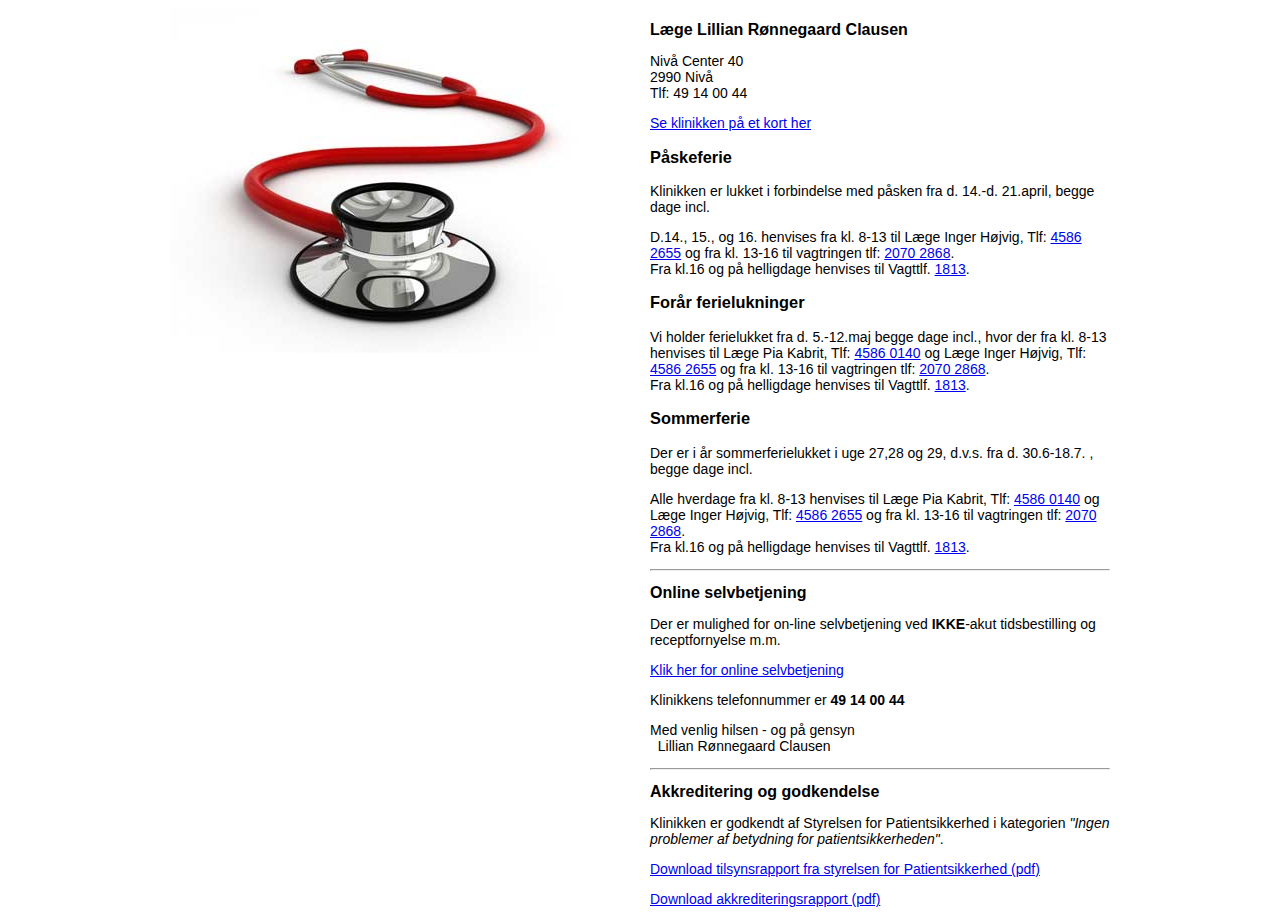
<file: index.html>
<!DOCTYPE html PUBLIC "-//W3C//DTD XHTML 1.0 Strict//EN"
	"http://www.w3.org/TR/xhtml1/DTD/xhtml1-strict.dtd">
<html xmlns="http://www.w3.org/1999/xhtml" xml:lang="da">
<head>

<meta http-equiv="Content-Type" content="text/html; charset=utf-8" />
<!--

-->

<title>Læge Lillian Rønnegaard Clausen</title>

<link rel="stylesheet" type="text/css" href="css/960.css" media="all" />
<link rel="stylesheet" type="text/css" href="css/screen.css" media="all" />

</head>
<body>
<div class="site-containter">
	<div class="container_12">
		<div class="grid_6"><img src="images/stetoscope_fit.jpg" /></div>
		<div class="grid_6 content">
		   
		  <h2>Læge Lillian Rønnegaard Clausen</h2>
		  <p>Nivå Center 40<br />2990 Nivå<br />Tlf: 49 14 00 44</p>
		  <p><a href="kort.html">Se klinikken på et kort her</a></p>

		  <h3>Påskeferie</h3>
		  <p>Klinikken er lukket i forbindelse med påsken fra d. 14.-d. 21.april, begge dage incl. </p>
		  <p>D.14., 15., og 16. henvises fra kl. 8-13 til Læge Inger Højvig, Tlf: <a href="tel:45862655">4586 2655</a> og fra kl. 13-16 til vagtringen tlf: <a href="tel:20702868">2070 2868</a>.<br />
		    Fra kl.16 og på helligdage henvises til Vagttlf. <a href="1813">1813</a>.</p>

		  <h3>Forår ferielukninger</h3>
		  <p>Vi holder ferielukket fra d. 5.-12.maj  begge dage incl., hvor der
 fra kl. 8-13 henvises til Læge Pia Kabrit, Tlf: <a href="tel:45860140">4586 0140</a> og Læge Inger Højvig, Tlf: <a href="tel:45862655">4586 2655</a> 
og fra kl. 13-16 til vagtringen tlf: <a href="tel:20702868">2070 2868</a>.<br />
		    Fra kl.16 og på helligdage henvises til Vagttlf. <a href="1813">1813</a>.</p>

		  <h3>Sommerferie</h3>
		  <p>Der er i år sommerferielukket i uge 27,28 og 29,   d.v.s. fra d. 30.6-18.7. , begge dage incl. </p>
		  <p>Alle hverdage fra kl. 8-13 henvises til Læge Pia Kabrit, Tlf: <a href="tel:45860140">4586 0140</a> og Læge Inger Højvig, Tlf: <a href="tel:45862655">4586 2655</a>
og fra kl. 13-16 til vagtringen tlf: <a href="tel:20702868">2070 2868</a>.<br />
Fra kl.16 og på helligdage henvises til Vagttlf. <a href="1813">1813</a>.</p>


		  
<hr />
<h2>Online selvbetjening</h2>
<p>Der er mulighed for on-line selvbetjening ved
		  <strong>IKKE</strong>-akut tidsbestilling og
		  receptfornyelse m.m. </p>

		  <a
		  href="https://www.besoeglaegen.dk/Login.aspx?ClinicId=001651" title="Online selvbetjening" target="_blank">Klik her for online selvbetjening</a>

<p>Klinikkens telefonnummer er  <strong>49 14 00 44</strong></p>
		  <p>Med venlig hilsen - og på gensyn<br />
&nbsp;&nbsp;Lillian Rønnegaard Clausen</p>

<hr />
<h2>Akkreditering og godkendelse</h2>
<p>Klinikken er godkendt af Styrelsen for Patientsikkerhed i kategorien <em>"Ingen problemer af betydning for patientsikkerheden"</em>.</p>
<p>
<a href="res/Rapport%20fra%20STPS.pdf">Download tilsynsrapport fra styrelsen for Patientsikkerhed (pdf)</a>
</p>
<p><a href="res/IKAS%20Rapport%2028-09-2017.pdf">Download akkrediteringsrapport (pdf)</a></p>
		</div>
	</div>
</div>
</body>
</html>
</file>
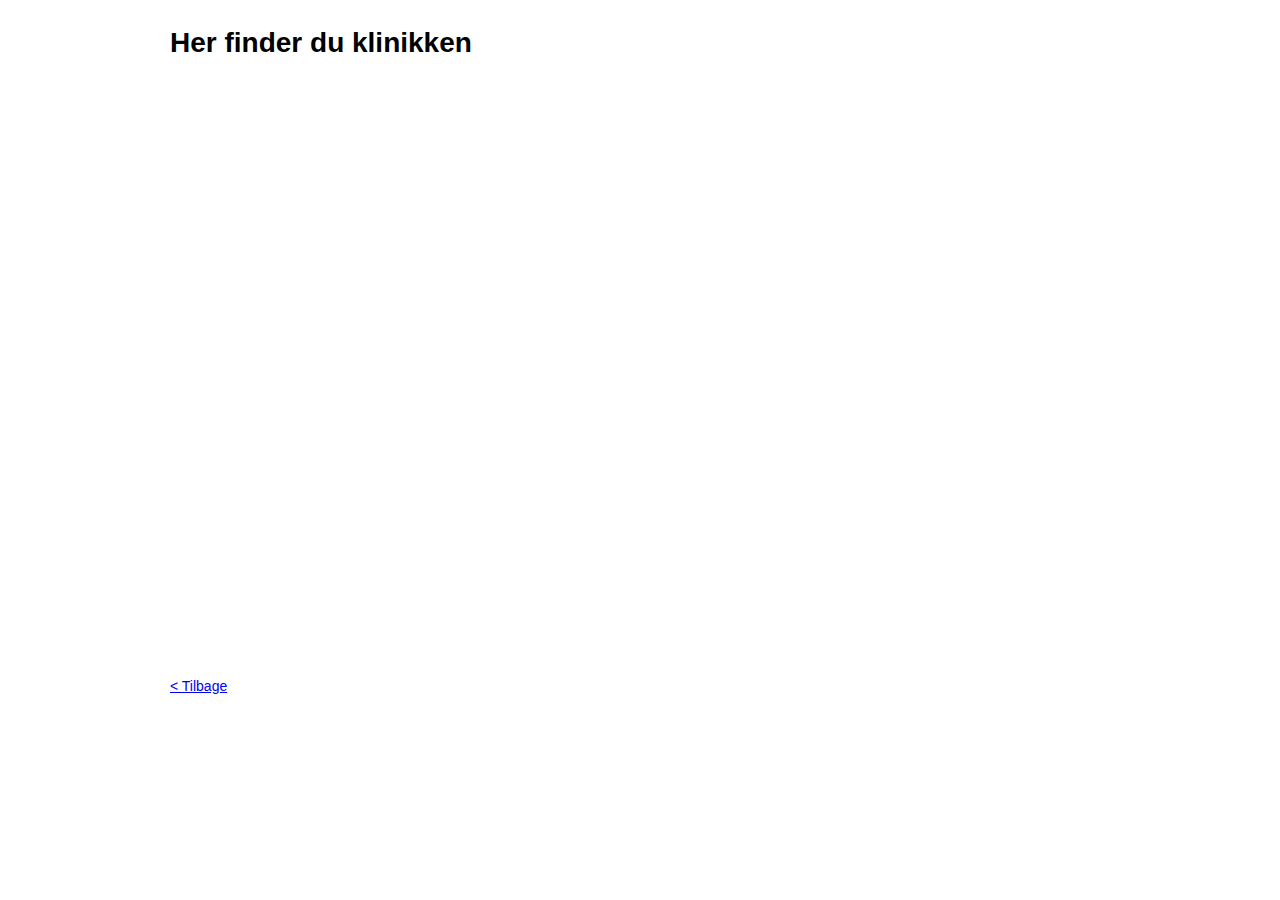
<file: kort.html>
<!DOCTYPE html PUBLIC "-//W3C//DTD XHTML 1.0 Strict//EN"
	"http://www.w3.org/TR/xhtml1/DTD/xhtml1-strict.dtd">
<html xmlns="http://www.w3.org/1999/xhtml" xml:lang="da">
<head>

<meta http-equiv="Content-Type" content="text/html; charset=utf-8" />
<!--

-->

<title>Læge Lillian Rønnegaard Clausen</title>

<link rel="stylesheet" type="text/css" href="css/960.css" media="all" />
<link rel="stylesheet" type="text/css" href="css/screen.css" media="all" />
<script type="text/javascript"
    src="https://maps.google.com/maps/api/js?sensor=false">
</script>

<!--
<script src="https://maps.google.com/maps?file=api&amp;v=2&amp;sensor=false&amp;key=ABQIAAAADxr3YTgSkiQgv9RfGhlCcxRcJnZSgTKrlKnWb6YtJHIEbt17jBQJ8VHSP6ay518VZnjzxZsYvQRepA" type="text/javascript"></script>
-->
</head>
<body>
<div class="site-containter">
	<div class="container_12">
		<div class="grid_12 content">
			<h1>Her finder du klinikken</h1>
			    <div id="map" style="width: 940px; height: 600px"></div>
			    <script type="text/javascript">
			    //<![CDATA[


			    var myLatlng = new google.maps.LatLng(55.935485566823075,12.503854930400848);
				var myOptions = {
					zoom: 15,
					center: myLatlng,
					mapTypeId: google.maps.MapTypeId.ROADMAP
				};
				var map = new google.maps.Map(document.getElementById("map"),myOptions);

				var marker = new google.maps.Marker({
					position: myLatlng,
					map: map,
					title:"Vores nye lægepraksis "
				});
				var contentString = '<div id="content">'+
				    '<div id="siteNotice">'+
				    '</div>'+
				    '<h1 id="firstHeading" class="firstHeading">Ny praksis</h1>'+
				    '<div id="bodyContent">'+
				    '<p>Her ligger den nye lægepraksis</p>'+
				    '<img src="https://www.doktorrønnegaard.dk/images/sted2.jpg" />'+
				    '</div>'+
				    '</div>';

			  		var infowindow = new google.maps.InfoWindow({
    					content: contentString
					});
					google.maps.event.addListener(marker, 'click', function() {
  						infowindow.open(map,marker);
					});

			    //]]>
			    </script>
				<a href="/">< Tilbage</a>
		</div>
	</div>
</div>
</body>
</html>
</file>
<file: css/960.css>
/*
	Variable Grid System.
	Learn more ~ http://www.spry-soft.com/grids/
	Based on 960 Grid System - http://960.gs/

	Licensed under GPL and MIT.
*/


/* Containers
----------------------------------------------------------------------------------------------------*/
.container_12 {
	margin-left: auto;
	margin-right: auto;
	width: 960px;
}

/* Grid >> Global
----------------------------------------------------------------------------------------------------*/

.grid_1,
.grid_2,
.grid_3,
.grid_4,
.grid_5,
.grid_6,
.grid_7,
.grid_8,
.grid_9,
.grid_10,
.grid_11,
.grid_12 {
	display:inline;
	float: left;
	position: relative;
	margin-left: 10px;
	margin-right: 10px;
}

/* Grid >> Children (Alpha ~ First, Omega ~ Last)
----------------------------------------------------------------------------------------------------*/

.alpha {
	margin-left: 0;
}

.omega {
	margin-right: 0;
}

/* Grid >> 12 Columns
----------------------------------------------------------------------------------------------------*/

.container_12 .grid_1 {
	width:60px;
}

.container_12 .grid_2 {
	width:140px;
}

.container_12 .grid_3 {
	width:220px;
}

.container_12 .grid_4 {
	width:300px;
}

.container_12 .grid_5 {
	width:380px;
}

.container_12 .grid_6 {
	width:460px;
}

.container_12 .grid_7 {
	width:540px;
}

.container_12 .grid_8 {
	width:620px;
}

.container_12 .grid_9 {
	width:700px;
}

.container_12 .grid_10 {
	width:780px;
}

.container_12 .grid_11 {
	width:860px;
}

.container_12 .grid_12 {
	width:940px;
}



/* Prefix Extra Space >> 12 Columns
----------------------------------------------------------------------------------------------------*/

.container_12 .prefix_1 {
	padding-left:80px;
}

.container_12 .prefix_2 {
	padding-left:160px;
}

.container_12 .prefix_3 {
	padding-left:240px;
}

.container_12 .prefix_4 {
	padding-left:320px;
}

.container_12 .prefix_5 {
	padding-left:400px;
}

.container_12 .prefix_6 {
	padding-left:480px;
}

.container_12 .prefix_7 {
	padding-left:560px;
}

.container_12 .prefix_8 {
	padding-left:640px;
}

.container_12 .prefix_9 {
	padding-left:720px;
}

.container_12 .prefix_10 {
	padding-left:800px;
}

.container_12 .prefix_11 {
	padding-left:880px;
}



/* Suffix Extra Space >> 12 Columns
----------------------------------------------------------------------------------------------------*/

.container_12 .suffix_1 {
	padding-right:80px;
}

.container_12 .suffix_2 {
	padding-right:160px;
}

.container_12 .suffix_3 {
	padding-right:240px;
}

.container_12 .suffix_4 {
	padding-right:320px;
}

.container_12 .suffix_5 {
	padding-right:400px;
}

.container_12 .suffix_6 {
	padding-right:480px;
}

.container_12 .suffix_7 {
	padding-right:560px;
}

.container_12 .suffix_8 {
	padding-right:640px;
}

.container_12 .suffix_9 {
	padding-right:720px;
}

.container_12 .suffix_10 {
	padding-right:800px;
}

.container_12 .suffix_11 {
	padding-right:880px;
}



/* Push Space >> 12 Columns
----------------------------------------------------------------------------------------------------*/

.container_12 .push_1 {
	left:80px;
}

.container_12 .push_2 {
	left:160px;
}

.container_12 .push_3 {
	left:240px;
}

.container_12 .push_4 {
	left:320px;
}

.container_12 .push_5 {
	left:400px;
}

.container_12 .push_6 {
	left:480px;
}

.container_12 .push_7 {
	left:560px;
}

.container_12 .push_8 {
	left:640px;
}

.container_12 .push_9 {
	left:720px;
}

.container_12 .push_10 {
	left:800px;
}

.container_12 .push_11 {
	left:880px;
}



/* Pull Space >> 12 Columns
----------------------------------------------------------------------------------------------------*/

.container_12 .pull_1 {
	left:-80px;
}

.container_12 .pull_2 {
	left:-160px;
}

.container_12 .pull_3 {
	left:-240px;
}

.container_12 .pull_4 {
	left:-320px;
}

.container_12 .pull_5 {
	left:-400px;
}

.container_12 .pull_6 {
	left:-480px;
}

.container_12 .pull_7 {
	left:-560px;
}

.container_12 .pull_8 {
	left:-640px;
}

.container_12 .pull_9 {
	left:-720px;
}

.container_12 .pull_10 {
	left:-800px;
}

.container_12 .pull_11 {
	left:-880px;
}




/* Clear Floated Elements
----------------------------------------------------------------------------------------------------*/

/* http://sonspring.com/journal/clearing-floats */

.clear {
	clear: both;
	display: block;
	overflow: hidden;
	visibility: hidden;
	width: 0;
	height: 0;
}

/* http://perishablepress.com/press/2008/02/05/lessons-learned-concerning-the-clearfix-css-hack */

.clearfix:after {
	clear: both;
	content: ' ';
	display: block;
	font-size: 0;
	line-height: 0;
	visibility: hidden;
	width: 0;
	height: 0;
}

.clearfix {
	display: inline-block;
}

* html .clearfix {
	height: 1%;
}

.clearfix {
	display: block;
}
</file>
<file: css/screen.css>
body{
	font-family: Arial;
}

h1 {
	font-size: 28px;
	/*color: #cf2423;*/
}
.red {
	color: #cf2423;
}
h2 {
	font-size: 16px;

}
.center {
	text-align: center;

}
.content {
	font-size: 14px;
}
</file>
